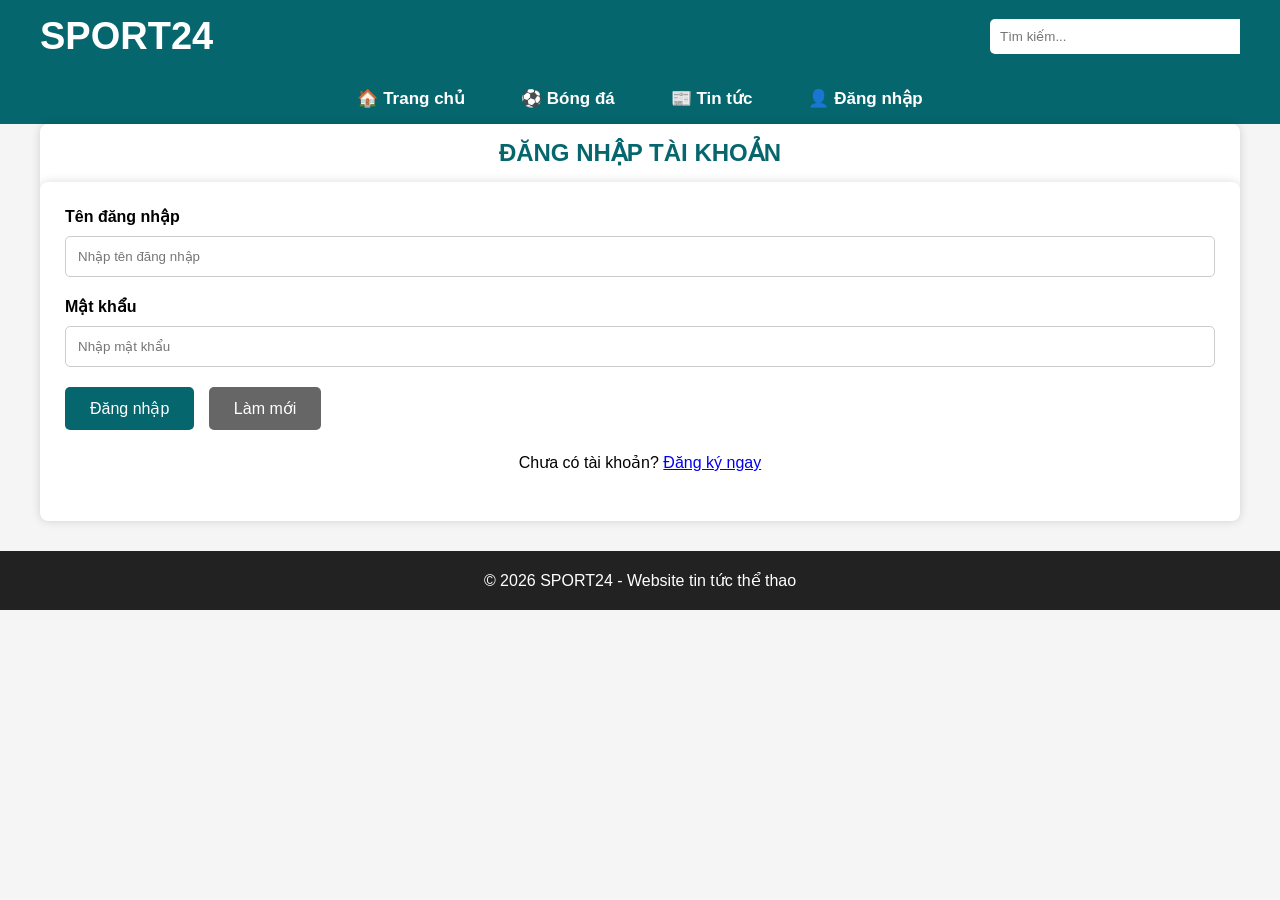
<file: dangnhap.html>
<!DOCTYPE html>
<html lang="vi">
<head>
    <meta charset="UTF-8">
    <meta name="viewport" content="width=device-width, initial-scale=1.0">
    <title>SPORT24 - Đăng nhập</title>
   <link rel="stylesheet" href="style.css">
</head>
<body>

<header>
    <div class="top">
        <div class="logo">SPORT24</div>

        <div class="search">
            <input type="text" placeholder="Tìm kiếm...">
        </div>
    </div>
<nav>
    <ul>
        <li><a href="index.html">🏠 Trang chủ</a></li>
        <li><a href="bongda.html">⚽ Bóng đá</a></li>
        <li><a href="tintuc.html">📰 Tin tức</a></li>
        <li><a href="dangnhap.html">👤 Đăng nhập</a></li>
    </ul>
</nav>
   
</header>

<div class="container">

    <div class="card">
        <h2 style="text-align:center;">ĐĂNG NHẬP TÀI KHOẢN</h2>

        <form action="#">
            <label>Tên đăng nhập</label>
            <input type="text" placeholder="Nhập tên đăng nhập">

            <label>Mật khẩu</label>
            <input type="password" placeholder="Nhập mật khẩu">

            <button type="submit">Đăng nhập</button>

            <button type="reset" style="background:#666;margin-left:10px;">
                Làm mới
            </button>

            <p style="margin-top:20px;text-align:center;">
                Chưa có tài khoản?
                <a href="#">Đăng ký ngay</a>
            </p>
        </form>
    </div>

</div>

<footer>
    <p>© 2026 SPORT24 - Website tin tức thể thao</p>
</footer>
<script src="script.js"></script>
</body>
</html>
</file>
<file: style.css>
/* RESET */
*{
    margin:0;
    padding:0;
    box-sizing:border-box;
    font-family:Arial, Helvetica, sans-serif;
}

body{
    background:#f5f5f5;
}

/* ===== HEADER ===== */
header{
    background:#06666d;
    color:white;
}

.top{
    width:1200px;
    margin:auto;
    display:flex;
    justify-content:space-between;
    align-items:center;
    padding:15px 0;
}

.logo{
    font-size:38px;
    font-weight:bold;
    color:#fff;
}

.search{
    display:flex;
}

.search input{
    width:250px;
    padding:10px;
    border:none;
    outline:none;
    border-radius:5px 0 0 5px;
}

.search button{
    background:#ffcc00;
    border:none;
    padding:10px 15px;
    cursor:pointer;
    border-radius:0 5px 5px 0;
    font-weight:bold;
}

/* ===== MENU ===== */

nav{
    background:#06666d;
}

nav ul{
    width:1200px;
    margin:auto;
    display:flex;
    justify-content:center;
    list-style:none;
}

nav ul li{
    position:relative;
}

nav ul li a{
    display:block;
    color:white;
    text-decoration:none;
    padding:15px 28px;
    font-size:17px;
    font-weight:bold;
    transition:.3s;
}

nav ul li:hover{
    background:#ffcc00;
}

nav ul li:hover a{
    color:black;
}

/* ===== THỜI GIAN ===== */

#time{
    width:1200px;
    margin:10px auto;
    color:#06666d;
    font-weight:bold;
    font-size:16px;
}

/* ===== BANNER ===== */

.banner{
    width:1200px;
    margin:15px auto;
}

.banner img{
    width:100%;
    border-radius:8px;
}

/* ===== CONTAINER ===== */

.container{
    width:1200px;
    margin:auto;
}

/* ===== TIN CHÍNH ===== */

.row{
    display:flex;
    gap:20px;
}

.left{
    width:70%;
}

.right{
    width:30%;
}

.card{
    background:white;
    border-radius:8px;
    overflow:hidden;
    margin-bottom:20px;
    box-shadow:0 0 10px rgba(0,0,0,.15);
}

.card img{
    width:100%;
}

.card h2{
    padding:15px;
    color:#06666d;
}

.card p{
    padding:0 15px 20px;
    line-height:1.6;
    text-align:justify;
}

/* ===== TIN NHỎ ===== */

.news{
    display:grid;
    grid-template-columns:repeat(2,1fr);
    gap:20px;
}

.item{
    background:white;
    border-radius:8px;
    overflow:hidden;
    box-shadow:0 0 8px rgba(0,0,0,.15);
    transition:.3s;
}

.item:hover{
    transform:translateY(-5px);
}

.item img{
    width:100%;
    height:190px;
    object-fit:cover;
}

.item h3{
    padding:12px;
    font-size:18px;
}

.item a{
    text-decoration:none;
    color:#222;
}

.item a:hover{
    color:#06666d;
}

/* ===== SIDEBAR ===== */

.right .card h2{
    background:#06666d;
    color:white;
}

.right .card p{
    padding:15px;
    border-bottom:1px solid #ddd;
}

/* ===== FORM ===== */

form{
    background:white;
    padding:25px;
    border-radius:8px;
    box-shadow:0 0 10px rgba(0,0,0,.15);
}

form label{
    font-weight:bold;
}

form input{
    width:100%;
    padding:12px;
    margin:10px 0 20px;
    border:1px solid #ccc;
    border-radius:5px;
}

form button{
    background:#06666d;
    color:white;
    border:none;
    padding:12px 25px;
    cursor:pointer;
    border-radius:5px;
    font-size:16px;
}

form button:hover{
    background:#06666d;
}

/* ===== FOOTER ===== */

footer{
    margin-top:30px;
    background:#222;
    color:white;
    text-align:center;
    padding:20px;
}

/* ===== RESPONSIVE ===== */

@media(max-width:1200px){

.top,
nav ul,
.container,
.banner,
#time{
    width:95%;
}

.row{
    flex-direction:column;
}

.left,
.right{
    width:100%;
}

.news{
    grid-template-columns:1fr;
}

.search input{
    width:170px;
}

}
</file>
